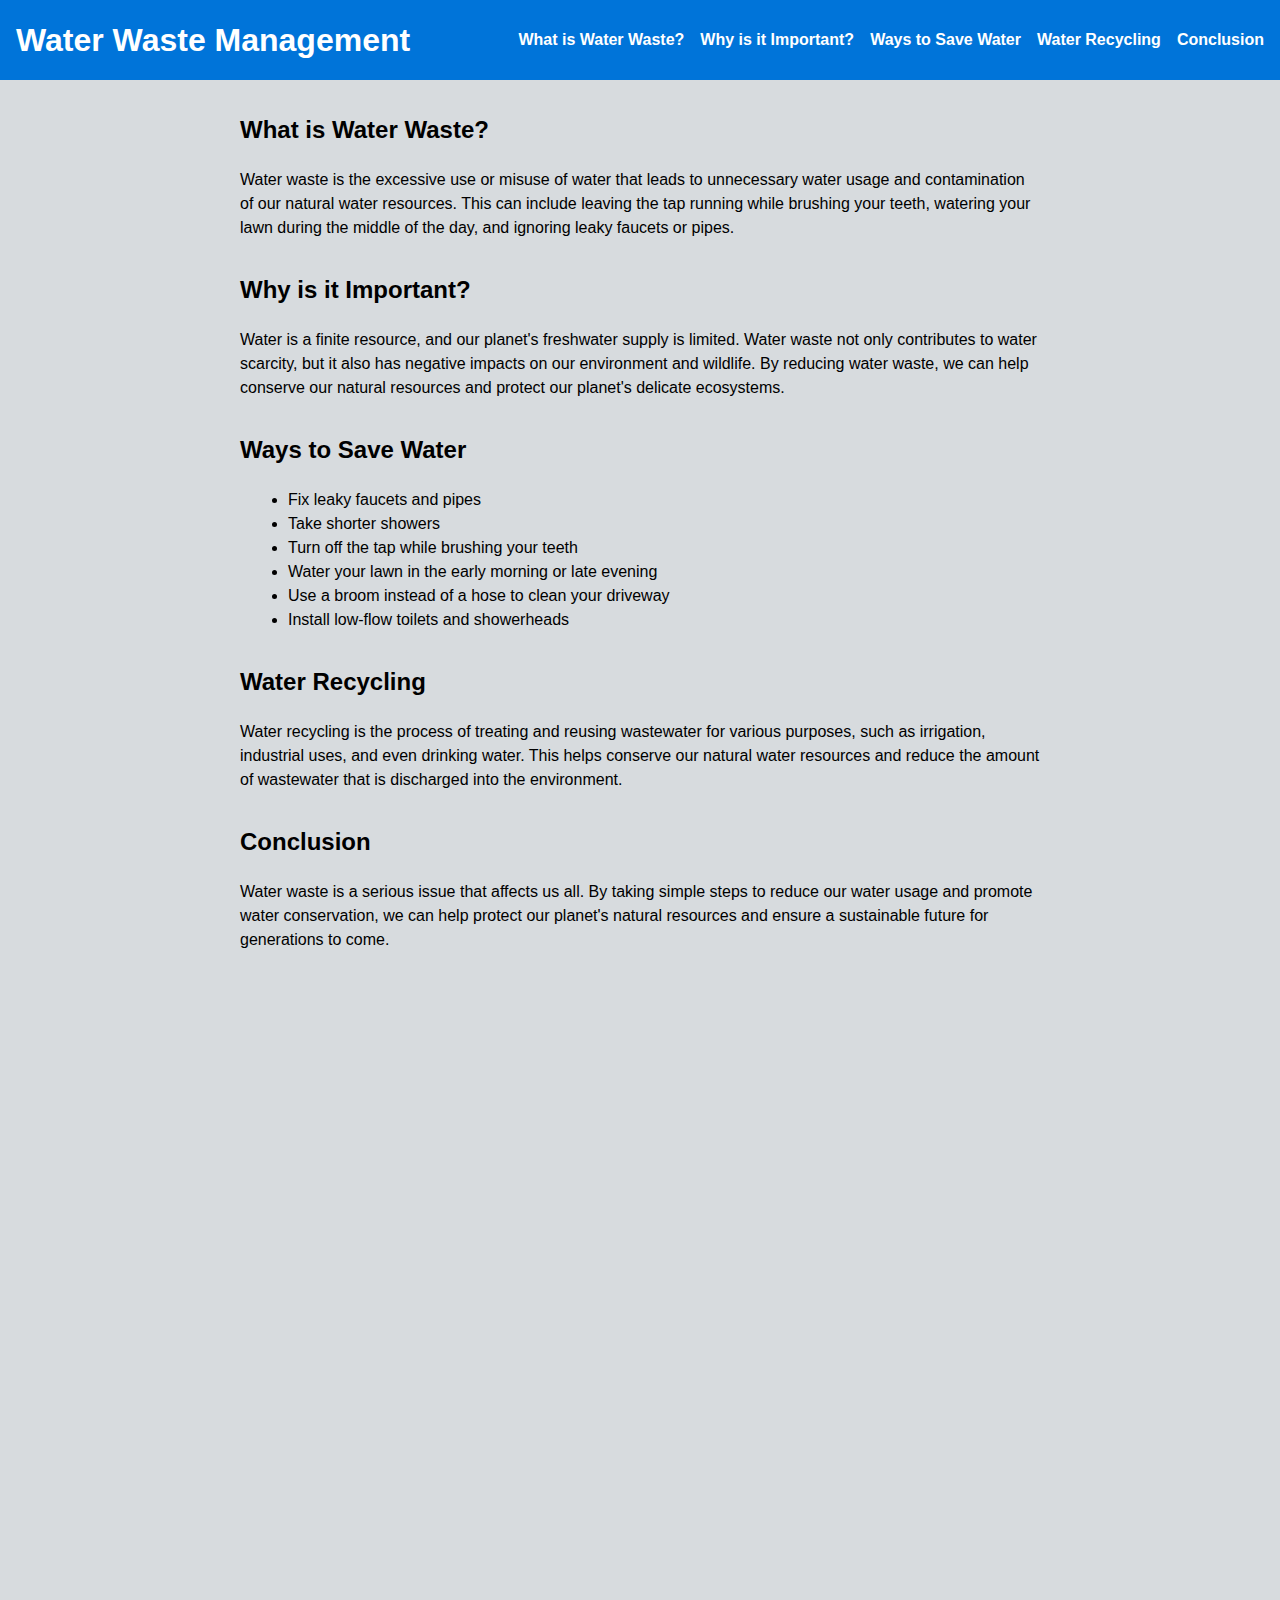
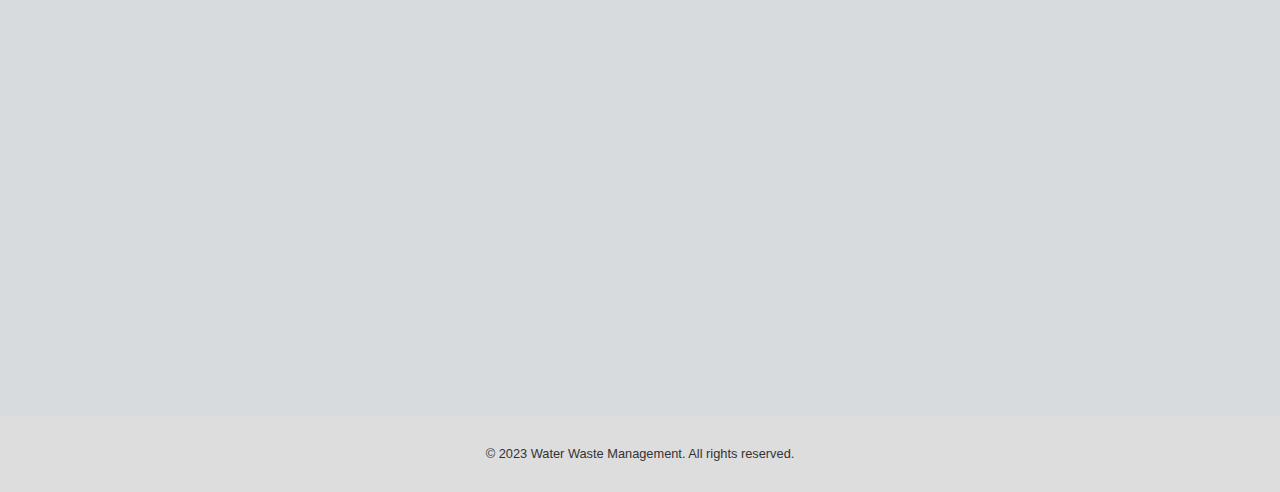
<file: wwm.html>
<!DOCTYPE html>
<html>
<head>
	<title>Water Waste Management</title>
	<link rel="stylesheet"href="deeznuts.css">

<body>
	<header>
		<h1>Water Waste Management</h1>
		<nav>
			<ul>
				<li><a href="#what-is-water-waste">What is Water Waste?</a></li>
				<li><a href="#why-is-it-important">Why is it Important?</a></li>
				<li><a href="#ways-to-save-water">Ways to Save Water</a></li>
				<li><a href="#water-recycling">Water Recycling</a></li>
				<li><a href="#conclusion">Conclusion</a></li>
			</ul>
		</nav>
	</header>
	
	<main>
		<section id="what-is-water-waste">
			<h2>What is Water Waste?</h2>
			<p>Water waste is the excessive use or misuse of water that leads to unnecessary water usage and contamination of our natural water resources. This can include leaving the tap running while brushing your teeth, watering your lawn during the middle of the day, and ignoring leaky faucets or pipes.</p>
		</section>
		
		<section id="why-is-it-important">
			<h2>Why is it Important?</h2>
			<p>Water is a finite resource, and our planet's freshwater supply is limited. Water waste not only contributes to water scarcity, but it also has negative impacts on our environment and wildlife. By reducing water waste, we can help conserve our natural resources and protect our planet's delicate ecosystems.</p>
		</section>
		
		<section id="ways-to-save-water">
			<h2>Ways to Save Water</h2>
			<ul>
				<li>Fix leaky faucets and pipes</li>
				<li>Take shorter showers</li>
				<li>Turn off the tap while brushing your teeth</li>
				<li>Water your lawn in the early morning or late evening</li>
				<li>Use a broom instead of a hose to clean your driveway</li>
				<li>Install low-flow toilets and showerheads</li>
			</ul>
		</section>
		
		<section id="water-recycling">
			<h2>Water Recycling</h2>
			<p>Water recycling is the process of treating and reusing wastewater for various purposes, such as irrigation, industrial uses, and even drinking water. This helps conserve our natural water resources and reduce the amount of wastewater that is discharged into the environment.</p>
		</section>
		
		<section id="conclusion">
			<h2>Conclusion</h2>
			<p>Water waste is a serious issue that affects us all. By taking simple steps to reduce our water usage and promote water conservation, we can help protect our planet's natural resources and ensure a sustainable future for generations to come.</p>
		</section>
		<div id="curve_chart" style="width: 900px; height: 500px"></div>
		<div id="series_chart_div" style="width: 900px; height: 500px;"></div>
	</main>
	
	<footer>
		<p>&copy; 2023 Water Waste Management. All rights reserved.</p>
	</footer>
	
</body>
</html>
</file>
<file: deeznuts.css>
body {
    font-family: Arial, sans-serif;
    font-size: 16px;
    line-height: 1.5;
    margin: 0;
    padding: 0;
    background-color: #d7dbde;
  }
  
  
  header {
    background-color: #0074D9;
    color: #fff;
    display: flex;
    justify-content: space-between;
    align-items: center;
    padding: 1rem;
  }
  
  header h1 {
    margin: 0;
    font-size: 2rem;
  }
  
  nav ul {
    margin: 0;
    padding: 0;
    list-style: none;
    display: flex;
  }
  
  nav li {
    margin-left: 1rem;
  }
  
  nav a {
    color: #fff;
    text-decoration: none;
    font-weight: bold;
  }
  
  nav a:hover {
    color: deeppink;
    transition: 2s;
  }
  
 
  main {
    max-width: 800px;
    margin: 0 auto;
    padding: 2rem;
  }
  
  section {
    margin-bottom: 2rem;
  }
  
  section h2 {
    margin-top: 0;
  }
  
  ul {
    list-style: disc;
    margin-left: 2rem;
    padding-left: 1rem;
  }
  

  footer {
    background-color: #ddd;
    color: #333;
    padding: 1rem;
    text-align: center;
    font-size: 0.8rem;
  }
</file>
